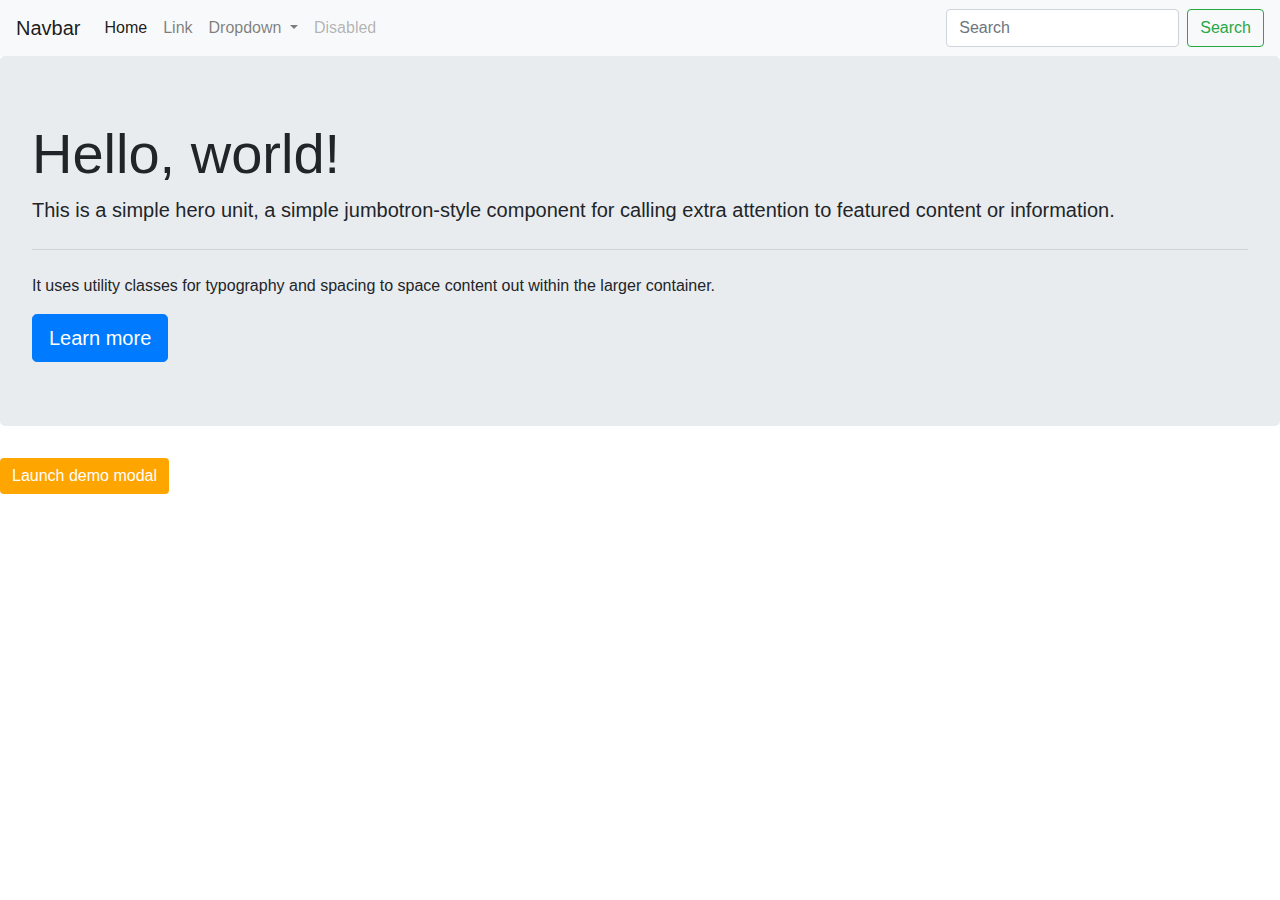
<file: ztm-bootstrap-lectures/introProject/index.html>
<!DOCTYPE html>
<html lang="en">
<head>
    <meta charset="UTF-8">
    <meta name="viewport" content="width=device-width, initial-scale=1.0">
    <meta http-equiv="X-UA-Compatible" content="ie=edge">
    <link rel="stylesheet" href="https://stackpath.bootstrapcdn.com/bootstrap/4.3.1/css/bootstrap.min.css" integrity="sha384-ggOyR0iXCbMQv3Xipma34MD+dH/1fQ784/j6cY/iJTQUOhcWr7x9JvoRxT2MZw1T" crossorigin="anonymous">
    <link rel="stylesheet" href="style.css">
    <title>Bootstrap</title>
</head>
<body>

    <nav class="navbar navbar-expand-lg navbar-light bg-light">
        <a class="navbar-brand" href="#">Navbar</a>
        <button class="navbar-toggler" type="button" data-toggle="collapse" data-target="#navbarSupportedContent" aria-controls="navbarSupportedContent" aria-expanded="false" aria-label="Toggle navigation">
            <span class="navbar-toggler-icon"></span>
        </button>
        
        <div class="collapse navbar-collapse" id="navbarSupportedContent">
            <ul class="navbar-nav mr-auto">
            <li class="nav-item active">
                <a class="nav-link" href="#">Home <span class="sr-only">(current)</span></a>
            </li>
            <li class="nav-item">
                <a class="nav-link" href="#">Link</a>
            </li>
            <li class="nav-item dropdown">
                <a class="nav-link dropdown-toggle" href="#" id="navbarDropdown" role="button" data-toggle="dropdown" aria-haspopup="true" aria-expanded="false">
                Dropdown
                </a>
                <div class="dropdown-menu" aria-labelledby="navbarDropdown">
                <a class="dropdown-item" href="#">Action</a>
                <a class="dropdown-item" href="#">Another action</a>
                <div class="dropdown-divider"></div>
                <a class="dropdown-item" href="#">Something else here</a>
                </div>
            </li>
            <li class="nav-item">
                <a class="nav-link disabled" href="#" tabindex="-1" aria-disabled="true">Disabled</a>
            </li>
            </ul>
            <form class="form-inline my-2 my-lg-0">
            <input class="form-control mr-sm-2" type="search" placeholder="Search" aria-label="Search">
            <button class="btn btn-outline-success my-2 my-sm-0" type="submit">Search</button>
            </form>
        </div>
    </nav>    

    <div class="jumbotron">
        <h1 class="display-4">Hello, world!</h1>
        <p class="lead">This is a simple hero unit, a simple jumbotron-style component for calling extra attention to featured content or information.</p>
        <hr class="my-4">
        <p>It uses utility classes for typography and spacing to space content out within the larger container.</p>
        <a class="btn btn-primary btn-lg" href="#" role="button">Learn more</a>
    </div>

    <button type="button" class="btn btn-danger" data-toggle="modal" data-target="#exampleModal">
        Launch demo modal
    </button>
        
    <!-- Modal -->
    <div class="modal fade" id="exampleModal" tabindex="-1" role="dialog" aria-labelledby="exampleModalLabel" aria-hidden="true">
        <div class="modal-dialog" role="document">
            <div class="modal-content">
            <div class="modal-header">
                <h5 class="modal-title" id="exampleModalLabel">Modal title</h5>
                <button type="button" class="close" data-dismiss="modal" aria-label="Close">
                <span aria-hidden="true">&times;</span>
                </button>
            </div>
            <div class="modal-body">
                ...
            </div>
            <div class="modal-footer">
                <button type="button" class="btn btn-secondary" data-dismiss="modal">Close</button>
                <button type="button" class="btn btn-primary">Save changes</button>
            </div>
            </div>
        </div>
    </div>

    <script src="https://code.jquery.com/jquery-3.3.1.slim.min.js" integrity="sha384-q8i/X+965DzO0rT7abK41JStQIAqVgRVzpbzo5smXKp4YfRvH+8abtTE1Pi6jizo" crossorigin="anonymous"></script>
    <script src="https://cdnjs.cloudflare.com/ajax/libs/popper.js/1.14.7/umd/popper.min.js" integrity="sha384-UO2eT0CpHqdSJQ6hJty5KVphtPhzWj9WO1clHTMGa3JDZwrnQq4sF86dIHNDz0W1" crossorigin="anonymous"></script>
    <script src="https://stackpath.bootstrapcdn.com/bootstrap/4.3.1/js/bootstrap.min.js" integrity="sha384-JjSmVgyd0p3pXB1rRibZUAYoIIy6OrQ6VrjIEaFf/nJGzIxFDsf4x0xIM+B07jRM" crossorigin="anonymous"></script>
</body>
</html>
</file>
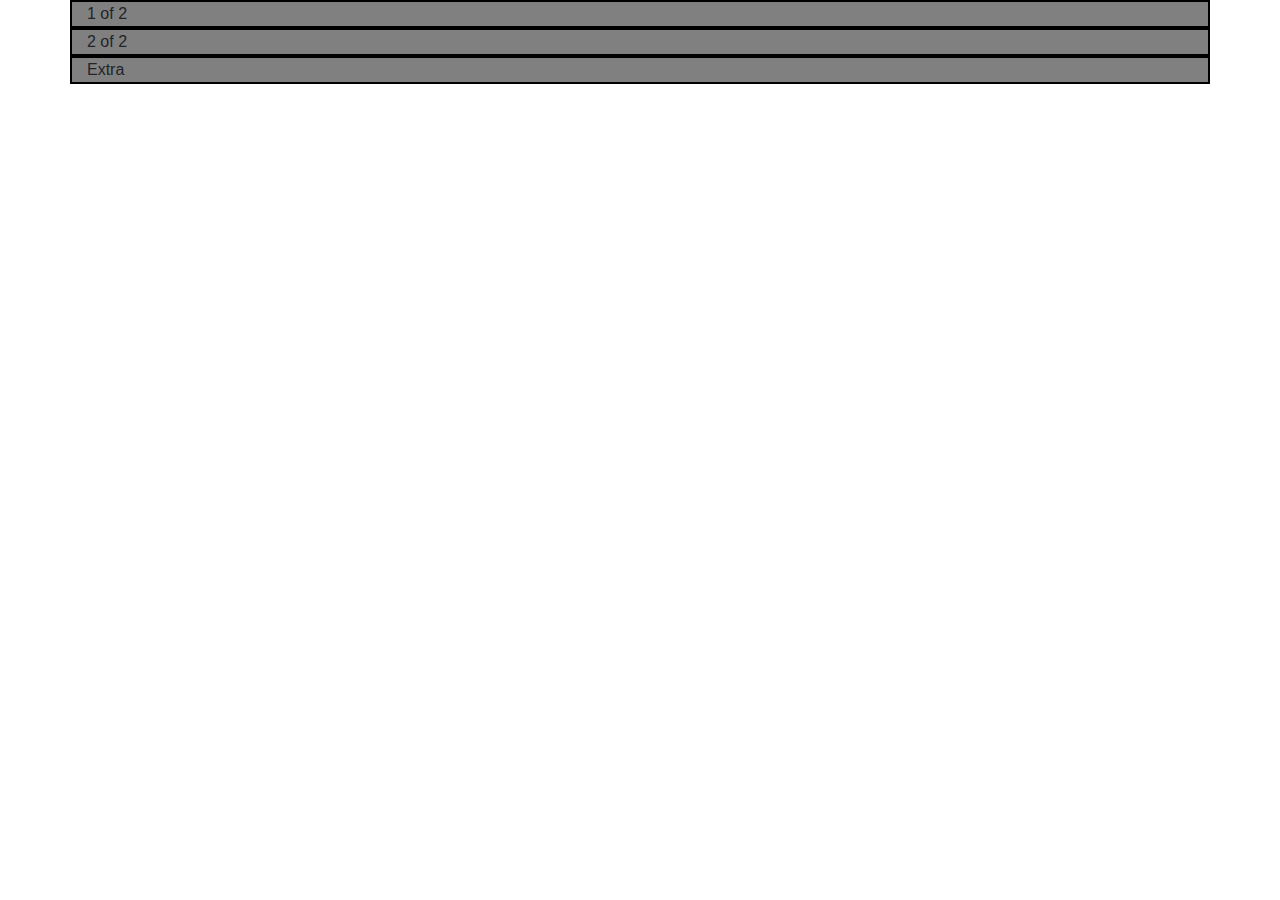
<file: ztm-bootstrap-lectures/layoutPractice/index.html>
<!DOCTYPE html>
<html lang="en">
<head>
    <meta charset="UTF-8">
    <meta name="viewport" content="width=device-width, initial-scale=1.0">
    <meta http-equiv="X-UA-Compatible" content="ie=edge">
    <link rel="stylesheet" href="https://stackpath.bootstrapcdn.com/bootstrap/4.3.1/css/bootstrap.min.css" integrity="sha384-ggOyR0iXCbMQv3Xipma34MD+dH/1fQ784/j6cY/iJTQUOhcWr7x9JvoRxT2MZw1T" crossorigin="anonymous">
    <link rel="stylesheet" href="style.css">
    <title>Bootstrap</title>
</head>
<body>
    <div class="container">
        <div class="row">
            <div class="col col-sm-6 col-md-12 col-lg-12">
                1 of 2
            </div>
            <div class="col col-sm-3 col-md-6 col-lg-12">
                2 of 2
            </div>
            <div class="col col-sm-3 col-md-6 col-lg-12">
                Extra
            </div>
        </div>       
    </div>


    <script src="https://code.jquery.com/jquery-3.3.1.slim.min.js" integrity="sha384-q8i/X+965DzO0rT7abK41JStQIAqVgRVzpbzo5smXKp4YfRvH+8abtTE1Pi6jizo" crossorigin="anonymous"></script>
    <script src="https://cdnjs.cloudflare.com/ajax/libs/popper.js/1.14.7/umd/popper.min.js" integrity="sha384-UO2eT0CpHqdSJQ6hJty5KVphtPhzWj9WO1clHTMGa3JDZwrnQq4sF86dIHNDz0W1" crossorigin="anonymous"></script>
    <script src="https://stackpath.bootstrapcdn.com/bootstrap/4.3.1/js/bootstrap.min.js" integrity="sha384-JjSmVgyd0p3pXB1rRibZUAYoIIy6OrQ6VrjIEaFf/nJGzIxFDsf4x0xIM+B07jRM" crossorigin="anonymous"></script>
</body>
</html>
</file>
<file: ztm-bootstrap-lectures/introProject/style.css>
.btn-danger {
    background-color: orange;
    border: none;
}

.btn-danger:hover {
    background-color: black;
}
</file>
<file: ztm-bootstrap-lectures/layoutPractice/style.css>
.col {
    background-color: grey;
    border: 2px solid black;
}
</file>
